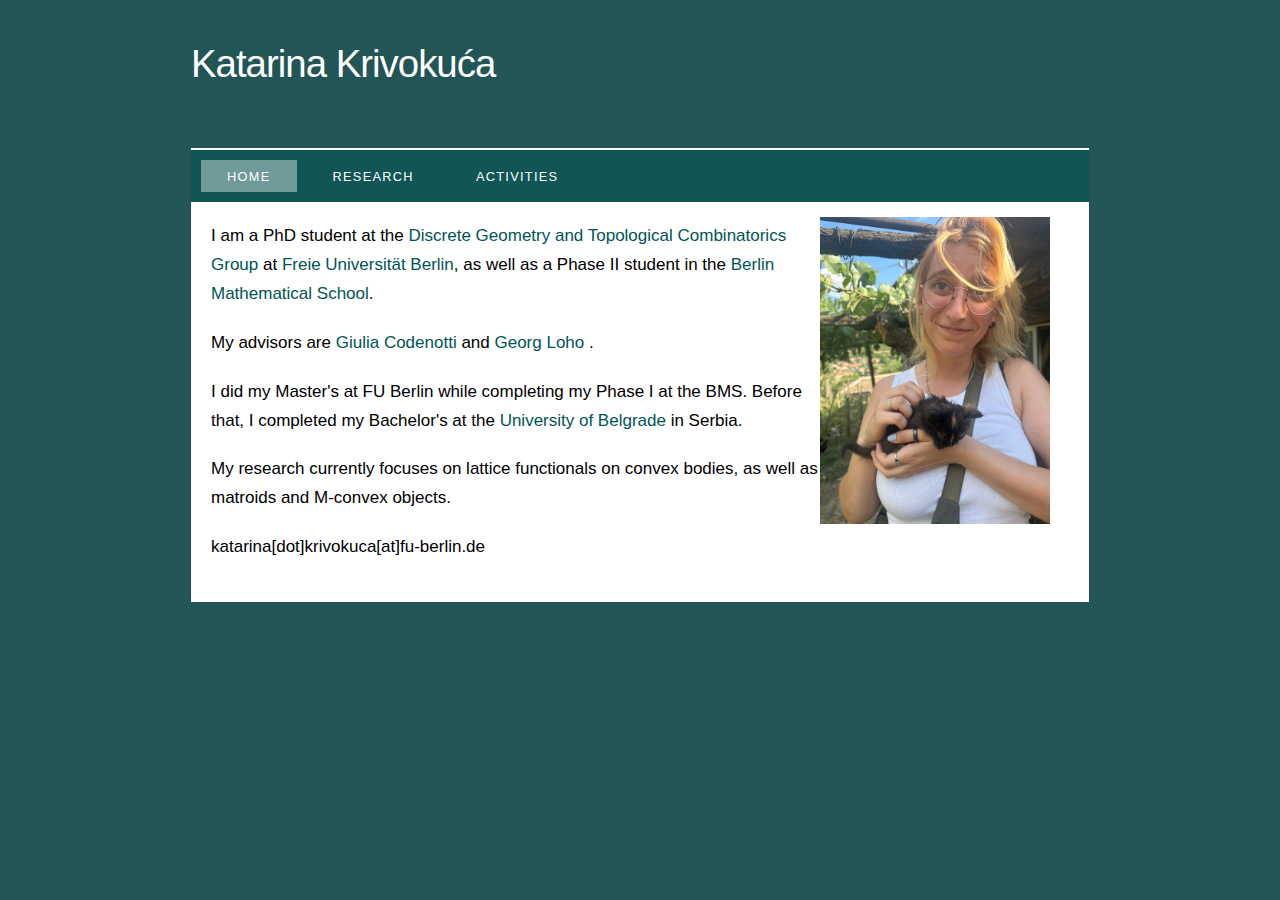
<file: index.html>
<!DOCTYPE HTML>
<html>

<head>
  <title>Katarina Krivokuća</title>
  <meta name="description" content="homepage of katarina krivokuca, homepage of katarina krivokuća" />
  <meta name="keywords" content="katarina, krivokuca, krivokuća, math, polytope, lattice point, discrete geometry" />
  <meta name="google-site-verification" content="jhYM6fFfX1GD5zdFSony_2SqZpipGWfkT_AMbq48kXY" />
  <meta http-equiv="content-type" content="text/html; charset=UTF-8" />
  <link rel="stylesheet" type="text/css" href="style/style.css" title="style" />
</head>

<body>
  <div id="main">
    <div id="header">
      <div id="logo">
        <div id="logo_text">
          <!-- class="logo_colour", allows you to change the colour of the text -->
          <h1><a href="index.html">Katarina <span class="logo_colour">Krivokuća</span></a></h1>
        </div>
      </div>
      <div id="menubar">
        <ul id="menu">
          <!-- put class="selected" in the li tag for the selected page - to highlight which page you're on -->
          <li class="selected"><a href="index.html">Home</a></li>
          <li><a href="research.html">Research</a></li>
		  <li><a href="activities.html">Activities</a></li>
      </div>
    </div>
    <div id="site_content">
      <div id="content">
	  <img src="cat photo.jpg" style="float:right; width:230px; margin-right:15px; margin-top:15px">
        <!-- insert the page content here -->
		<p></p>
		<p> I am a PhD student at the  <a href="https://www.mi.fu-berlin.de/math/groups/discgeom/index.html" 
      	target="_blank_">Discrete Geometry  and Topological Combinatorics Group</a>
     at <a href="https://www.fu-berlin.de/" target="_blank_">Freie Universität Berlin</a>, as well as a Phase II student in the <a href="https://www.math-berlin.de/" target="_blank_"> Berlin Mathematical School</a>. </p>
	 <p>My advisors are <a href="https://codenotti.github.io/" target="_blank_">Giulia Codenotti</a> and <a href="https://lohomath.github.io/" target="_blank_"> Georg Loho </a>.</p>
        
	<p>I did my Master's at FU Berlin while completing my Phase I at the BMS. Before that, I completed my Bachelor's at the <a href="https://www.matf.bg.ac.rs/eng/" target="_blank_"> University of Belgrade</a> in Serbia. </p>
	<p> My research currently focuses on lattice functionals on convex bodies, as well as matroids and M-convex objects. </p>	
	
	<p>katarina[dot]krivokuca[at]fu-berlin.de</p>
		

	
      </div>
    </div>
    <div id="footer">
      Copyright &copy; black_white | <a href="http://validator.w3.org/check?uri=referer">HTML5</a> | <a href="http://jigsaw.w3.org/css-validator/check/referer">CSS</a> | <a href="http://www.html5webtemplates.co.uk">Free CSS Templates</a>
    </div>
  </div>
</body>
</html>
</file>
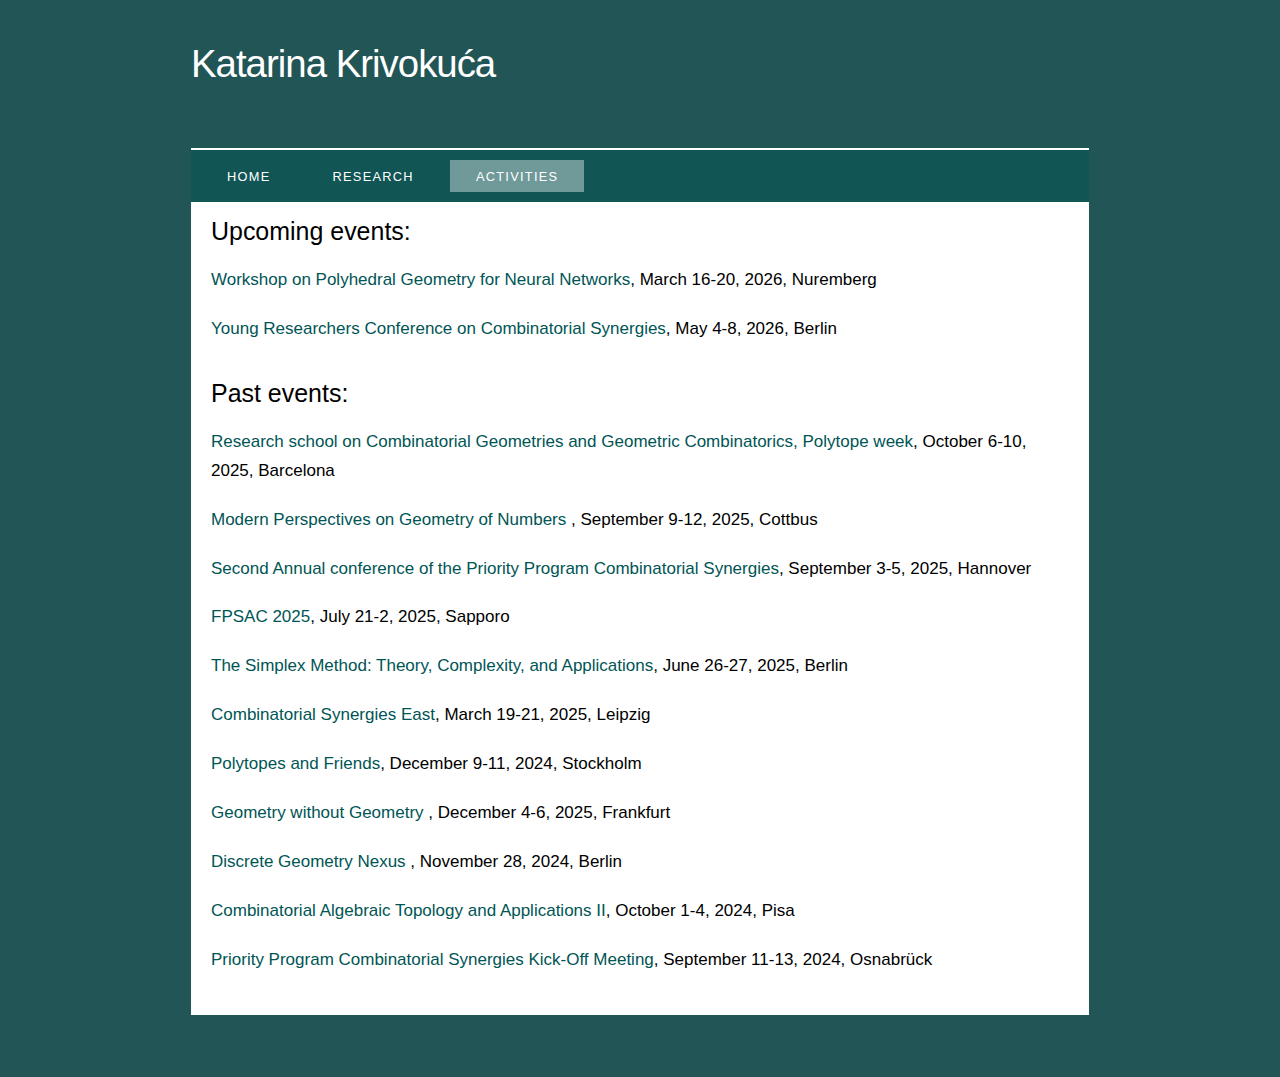
<file: activities.html>
<!DOCTYPE HTML>
<html>

<head>
  <title>Katarina Krivokuća</title>
  <meta name="description" content="website description" />
  <meta name="keywords" content="website keywords, website keywords" />
  <meta http-equiv="content-type" content="text/html; charset=UTF-8" />
  <link rel="stylesheet" type="text/css" href="style/style.css" title="style" />
</head>

<body>
  <div id="main">
    <div id="header">
      <div id="logo">
        <div id="logo_text">
          <!-- class="logo_colour", allows you to change the colour of the text -->
          <h1><a href="index.html">Katarina<span class="logo_colour"> Krivokuća</span></a></h1>
        </div>
      </div>
      <div id="menubar">
        <ul id="menu">
          <!-- put class="selected" in the li tag for the selected page - to highlight which page you're on -->
          <li><a href="index.html">Home</a></li>
		  <li><a href="research.html">Research</a></li>
          <li class="selected"><a href="activities.html">Activities</a></li>
        </ul>
      </div>
    </div>
    <div id="site_content">
      
      <div id="content">
        <!-- insert the page content here -->
       <h2> Upcoming events: </h2>
				<p><a href="https://neuralpolytopes.gitlab.io/workshop2026/" target="_blank_">Workshop on Polyhedral Geometry for Neural Networks</a>, March 16-20, 2026, Nuremberg</p>
<p><a href="https://mathconf.eu/yrccs-2026/" target="_blank_">Young Researchers Conference on Combinatorial Synergies</a>, May 4-8, 2026, Berlin</p>
<h2>Past events:</h2>
<p><a href="https://www.crm.cat/researchschoolirpmdm2025/" target="_blank_">Research school on
Combinatorial Geometries and
Geometric Combinatorics, Polytope week</a>, October 6-10, 2025, Barcelona</p>
       <p> <a href="https://ansgarfreyer.github.io/workshop/home.html" target="_blank_"> Modern Perspectives on Geometry of Numbers </a>, September 9-12, 2025, Cottbus</p>
		<p> <a href="https://www.combinatorial-synergies.de/activities/2025-09_AnnualConference/" target="_blank_">Second Annual conference of the Priority Program Combinatorial Synergies</a>, September 3-5, 2025, Hannover</p>
      
	  <p><a href="https://www.math.sci.hokudai.ac.jp/sympo/fpsac2025/" target="_blank_"> FPSAC 2025</a>, July 21-2, 2025, Sapporo</p>
	  <p> <a  href="https://lohomath.github.io/simplex-2025.html" target="_blank_">  The Simplex Method: Theory, Complexity, and Applications</a>, June 26-27, 2025, Berlin</p>
	  <p><a href="https://www.mis.mpg.de/events/series/combinatorial-synergies-east" target="_blank_">Combinatorial Synergies East</a>, March 19-21, 2025, Leipzig</p>
	  <p><a href="https://www.kth.se/math/act/comb/polytopes-and-friends-1.1357143" target="_blank_"> Polytopes and Friends</a>, December 9-11, 2024, Stockholm</p>
		<p><a href="https://sites.google.com/view/geometry-without-geometry/home" target="_blank_"> Geometry without Geometry </a>, December 4-6, 2025, Frankfurt</p>
	  <p> <a href="https://lohomath.github.io/dg-nexus.html" target="_blank_"> Discrete Geometry Nexus</a> , November 28, 2024, Berlin</p>
	  <p><a href="http://www.crm.sns.it/event/532/" target="_blank_">Combinatorial Algebraic Topology and Applications II</a>, October 1-4, 2024, Pisa</p>
	  <p> <a href="https://www.combinatorial-synergies.de/activities/2024_09_KickOff/" target="_blank_"> Priority Program Combinatorial Synergies Kick-Off Meeting</a>, September 11-13, 2024, Osnabrück</p>
	  
	  </div>
    </div>
    <div id="footer">
      Copyright &copy; black_white | <a href="http://validator.w3.org/check?uri=referer">HTML5</a> | <a href="http://jigsaw.w3.org/css-validator/check/referer">CSS</a> | <a href="http://www.html5webtemplates.co.uk">Free CSS Templates</a>
    </div>
  </div>
</body>
</html>
</file>
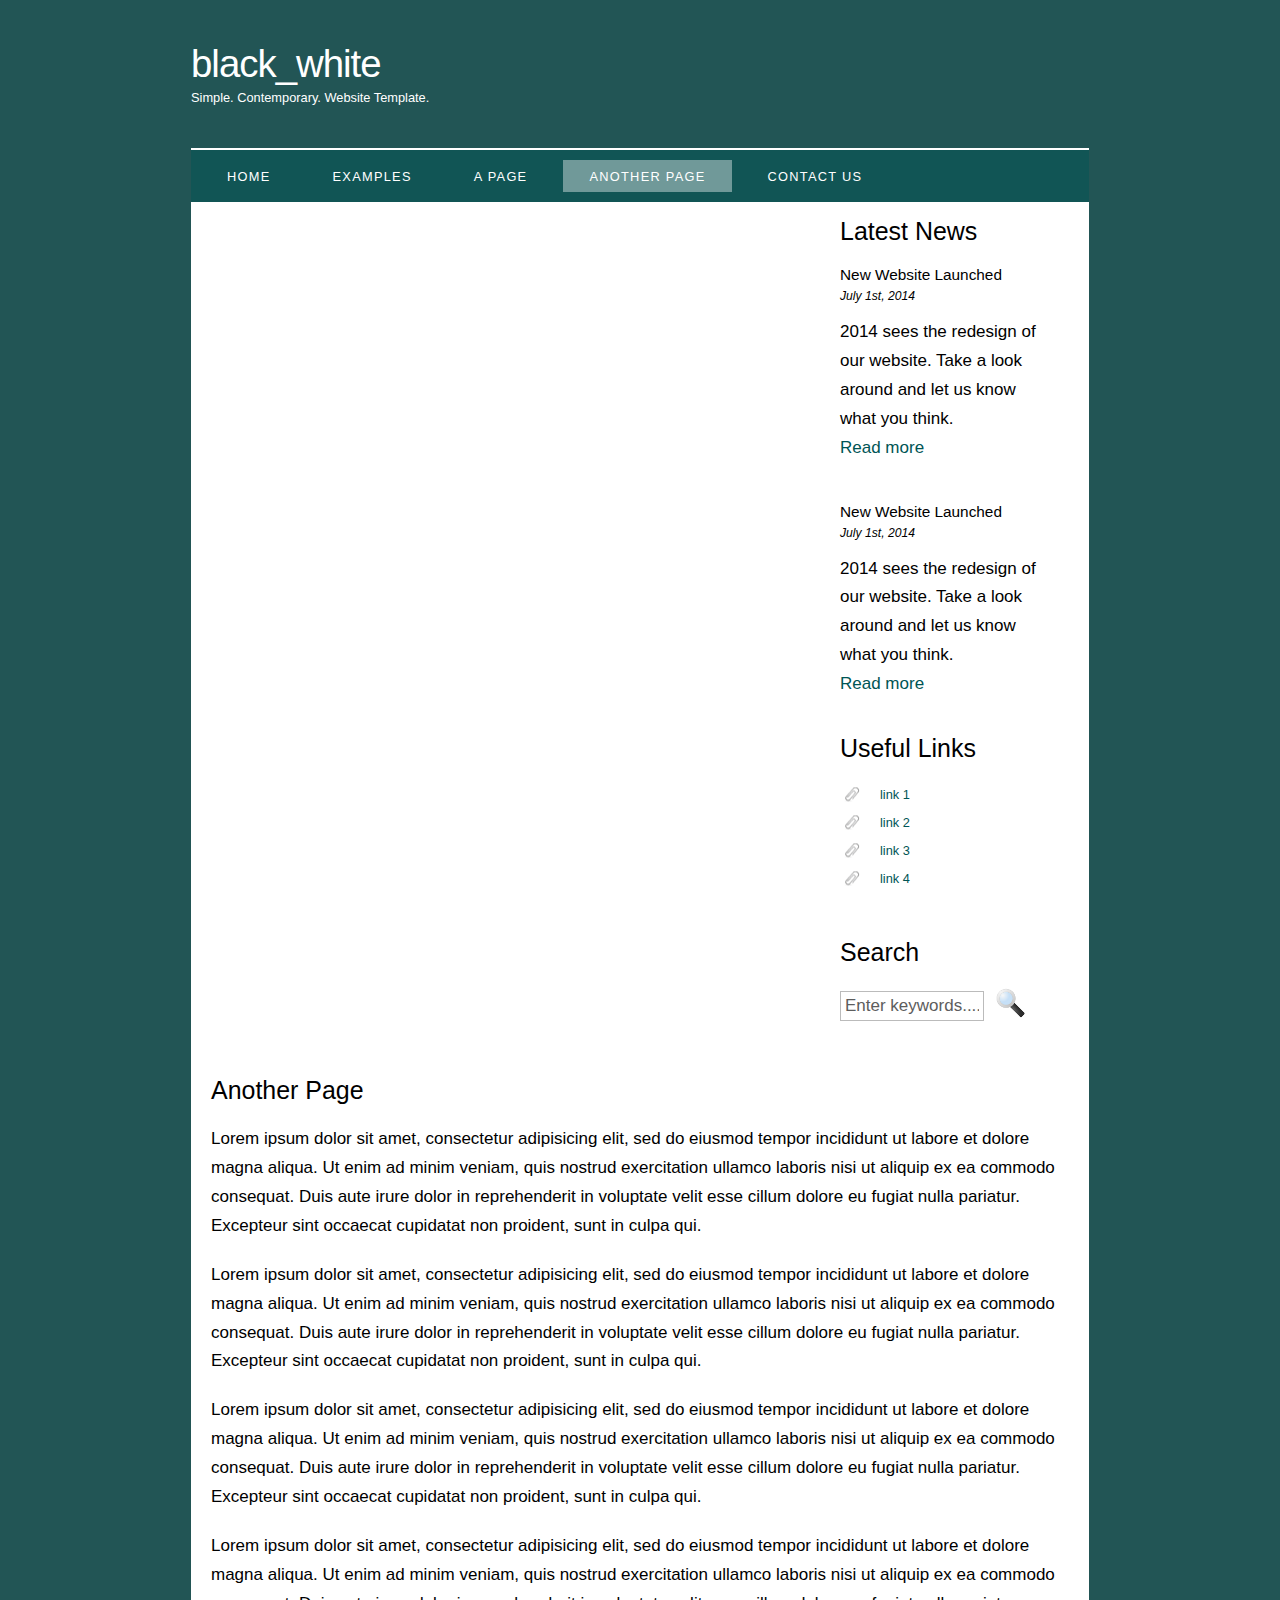
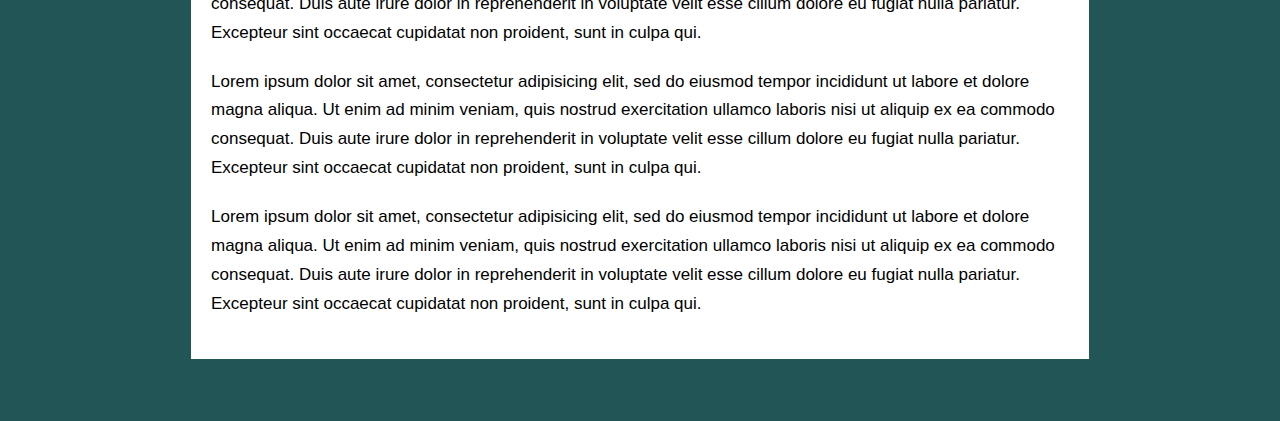
<file: another_page.html>
<!DOCTYPE HTML>
<html>

<head>
  <title>black_white - another page</title>
  <meta name="description" content="website description" />
  <meta name="keywords" content="website keywords, website keywords" />
  <meta http-equiv="content-type" content="text/html; charset=UTF-8" />
  <link rel="stylesheet" type="text/css" href="style/style.css" title="style" />
</head>

<body>
  <div id="main">
    <div id="header">
      <div id="logo">
        <div id="logo_text">
          <!-- class="logo_colour", allows you to change the colour of the text -->
          <h1><a href="index.html">black<span class="logo_colour">_white</span></a></h1>
          <h2>Simple. Contemporary. Website Template.</h2>
        </div>
      </div>
      <div id="menubar">
        <ul id="menu">
          <!-- put class="selected" in the li tag for the selected page - to highlight which page you're on -->
          <li><a href="index.html">Home</a></li>
          <li><a href="examples.html">Examples</a></li>
          <li><a href="page.html">A Page</a></li>
          <li class="selected"><a href="another_page.html">Another Page</a></li>
          <li><a href="contact.html">Contact Us</a></li>
        </ul>
      </div>
    </div>
    <div id="site_content">
      <div class="sidebar">
        <!-- insert your sidebar items here -->
        <h3>Latest News</h3>
        <h4>New Website Launched</h4>
        <h5>July 1st, 2014</h5>
        <p>2014 sees the redesign of our website. Take a look around and let us know what you think.<br /><a href="#">Read more</a></p>
        <p></p>
        <h4>New Website Launched</h4>
        <h5>July 1st, 2014</h5>
        <p>2014 sees the redesign of our website. Take a look around and let us know what you think.<br /><a href="#">Read more</a></p>
        <h3>Useful Links</h3>
        <ul>
          <li><a href="#">link 1</a></li>
          <li><a href="#">link 2</a></li>
          <li><a href="#">link 3</a></li>
          <li><a href="#">link 4</a></li>
        </ul>
        <h3>Search</h3>
        <form method="post" action="#" id="search_form">
          <p>
            <input class="search" type="text" name="search_field" value="Enter keywords....." />
            <input name="search" type="image" style="border: 0; margin: 0 0 -9px 5px;" src="style/search.png" alt="Search" title="Search" />
          </p>
        </form>
      </div>
      <div id="content">
        <!-- insert the page content here -->
        <h1>Another Page</h1>
        <p>Lorem ipsum dolor sit amet, consectetur adipisicing elit, sed do eiusmod tempor incididunt ut labore et dolore magna aliqua. Ut enim ad minim veniam, quis nostrud exercitation ullamco laboris nisi ut aliquip ex ea commodo consequat. Duis aute irure dolor in reprehenderit in voluptate velit esse cillum dolore eu fugiat nulla pariatur. Excepteur sint occaecat cupidatat non proident, sunt in culpa qui.</p>
        <p>Lorem ipsum dolor sit amet, consectetur adipisicing elit, sed do eiusmod tempor incididunt ut labore et dolore magna aliqua. Ut enim ad minim veniam, quis nostrud exercitation ullamco laboris nisi ut aliquip ex ea commodo consequat. Duis aute irure dolor in reprehenderit in voluptate velit esse cillum dolore eu fugiat nulla pariatur. Excepteur sint occaecat cupidatat non proident, sunt in culpa qui.</p>
        <p>Lorem ipsum dolor sit amet, consectetur adipisicing elit, sed do eiusmod tempor incididunt ut labore et dolore magna aliqua. Ut enim ad minim veniam, quis nostrud exercitation ullamco laboris nisi ut aliquip ex ea commodo consequat. Duis aute irure dolor in reprehenderit in voluptate velit esse cillum dolore eu fugiat nulla pariatur. Excepteur sint occaecat cupidatat non proident, sunt in culpa qui.</p>
        <p>Lorem ipsum dolor sit amet, consectetur adipisicing elit, sed do eiusmod tempor incididunt ut labore et dolore magna aliqua. Ut enim ad minim veniam, quis nostrud exercitation ullamco laboris nisi ut aliquip ex ea commodo consequat. Duis aute irure dolor in reprehenderit in voluptate velit esse cillum dolore eu fugiat nulla pariatur. Excepteur sint occaecat cupidatat non proident, sunt in culpa qui.</p>
        <p>Lorem ipsum dolor sit amet, consectetur adipisicing elit, sed do eiusmod tempor incididunt ut labore et dolore magna aliqua. Ut enim ad minim veniam, quis nostrud exercitation ullamco laboris nisi ut aliquip ex ea commodo consequat. Duis aute irure dolor in reprehenderit in voluptate velit esse cillum dolore eu fugiat nulla pariatur. Excepteur sint occaecat cupidatat non proident, sunt in culpa qui.</p>
        <p>Lorem ipsum dolor sit amet, consectetur adipisicing elit, sed do eiusmod tempor incididunt ut labore et dolore magna aliqua. Ut enim ad minim veniam, quis nostrud exercitation ullamco laboris nisi ut aliquip ex ea commodo consequat. Duis aute irure dolor in reprehenderit in voluptate velit esse cillum dolore eu fugiat nulla pariatur. Excepteur sint occaecat cupidatat non proident, sunt in culpa qui.</p>
      </div>
    </div>
    <div id="footer">
      Copyright &copy; black_white | <a href="http://validator.w3.org/check?uri=referer">HTML5</a> | <a href="http://jigsaw.w3.org/css-validator/check/referer">CSS</a> | <a href="http://www.html5webtemplates.co.uk">Free CSS Templates</a>
    </div>
  </div>
</body>
</html>
</file>
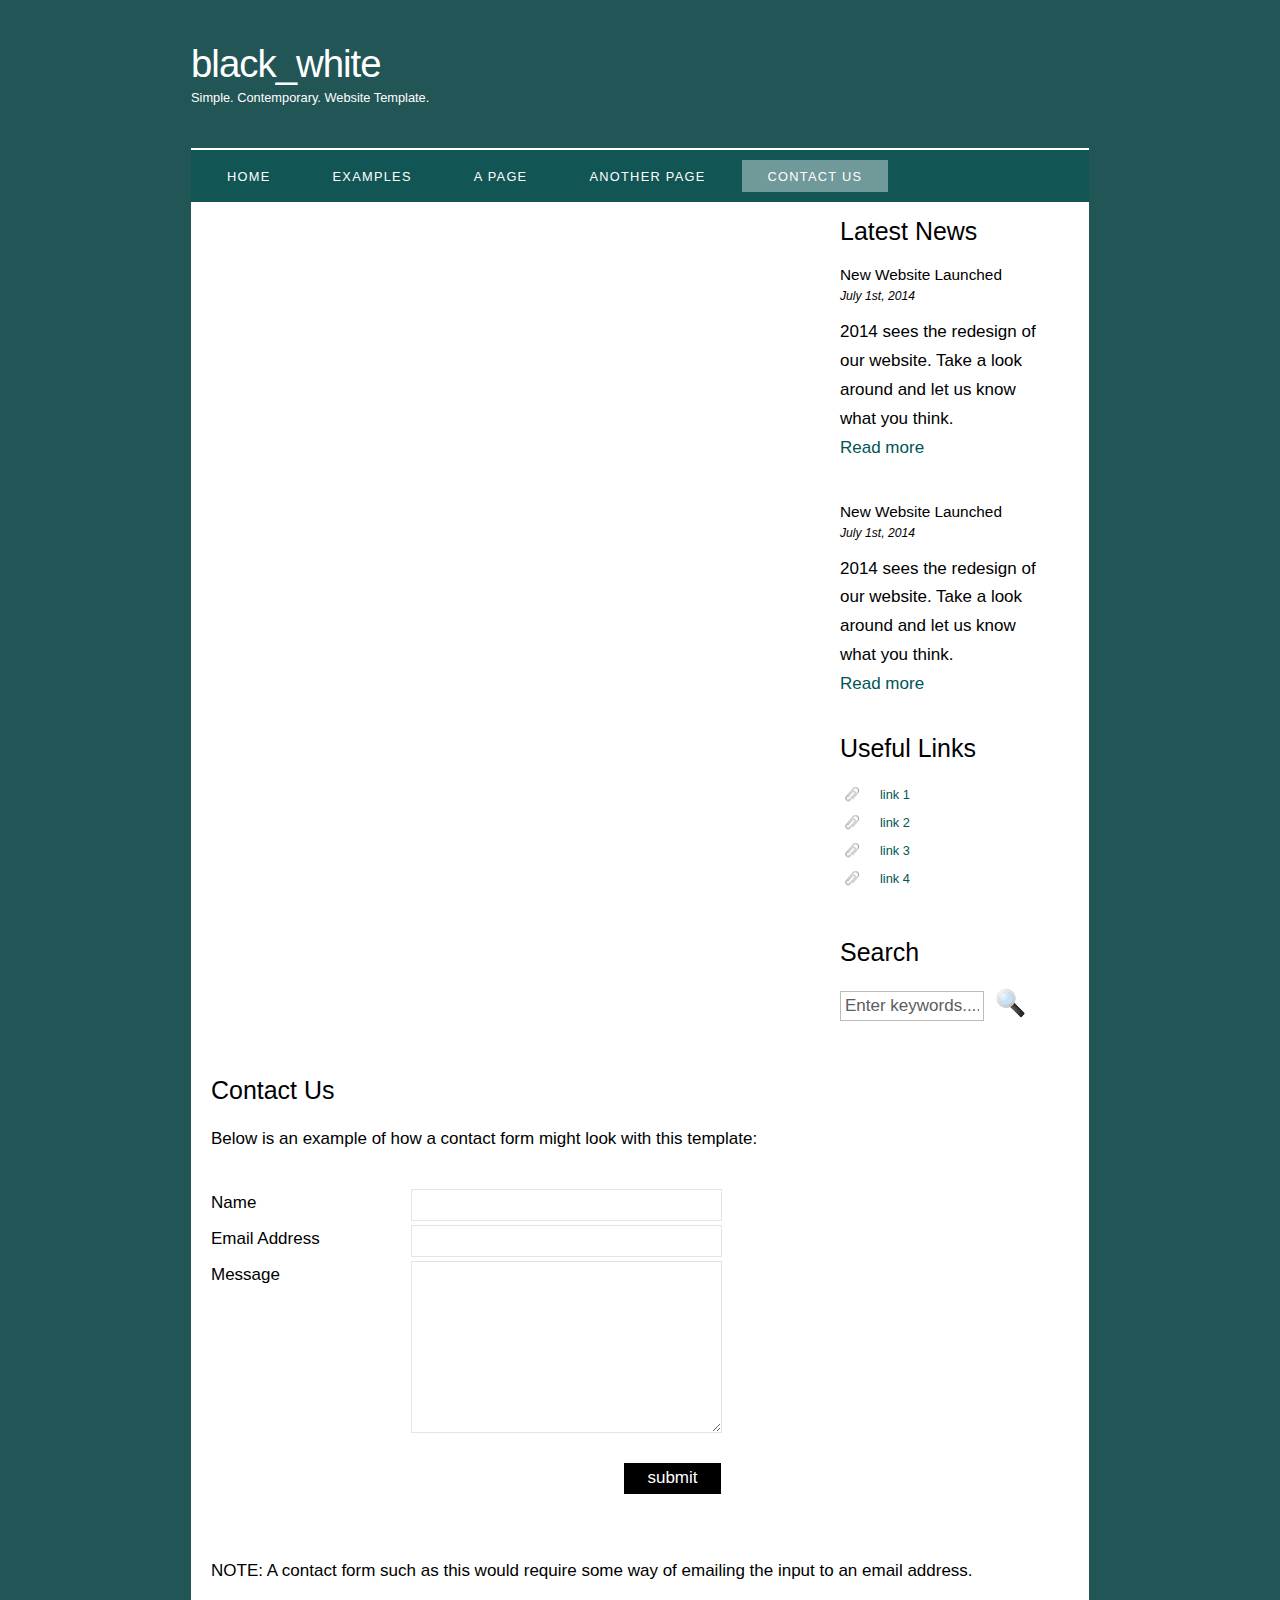
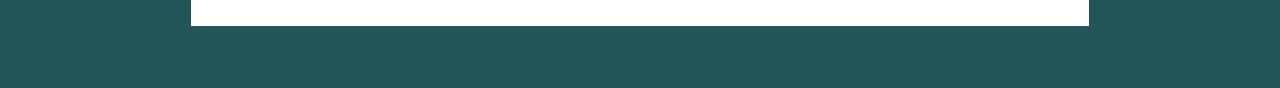
<file: contact.html>
<!DOCTYPE HTML>
<html>

<head>
  <title>black_white - contact us</title>
  <meta name="description" content="website description" />
  <meta name="keywords" content="website keywords, website keywords" />
  <meta http-equiv="content-type" content="text/html; charset=UTF-8" />
  <link rel="stylesheet" type="text/css" href="style/style.css" title="style" />
</head>

<body>
  <div id="main">
    <div id="header">
      <div id="logo">
        <div id="logo_text">
          <!-- class="logo_colour", allows you to change the colour of the text -->
          <h1><a href="index.html">black<span class="logo_colour">_white</span></a></h1>
          <h2>Simple. Contemporary. Website Template.</h2>
        </div>
      </div>
      <div id="menubar">
        <ul id="menu">
          <!-- put class="selected" in the li tag for the selected page - to highlight which page you're on -->
          <li><a href="index.html">Home</a></li>
          <li><a href="examples.html">Examples</a></li>
          <li><a href="page.html">A Page</a></li>
          <li><a href="another_page.html">Another Page</a></li>
          <li class="selected"><a href="contact.html">Contact Us</a></li>
        </ul>
      </div>
    </div>
    <div id="site_content">
      <div class="sidebar">
        <!-- insert your sidebar items here -->
        <h3>Latest News</h3>
        <h4>New Website Launched</h4>
        <h5>July 1st, 2014</h5>
        <p>2014 sees the redesign of our website. Take a look around and let us know what you think.<br /><a href="#">Read more</a></p>
        <p></p>
        <h4>New Website Launched</h4>
        <h5>July 1st, 2014</h5>
        <p>2014 sees the redesign of our website. Take a look around and let us know what you think.<br /><a href="#">Read more</a></p>
        <h3>Useful Links</h3>
        <ul>
          <li><a href="#">link 1</a></li>
          <li><a href="#">link 2</a></li>
          <li><a href="#">link 3</a></li>
          <li><a href="#">link 4</a></li>
        </ul>
        <h3>Search</h3>
        <form method="post" action="#" id="search_form">
          <p>
            <input class="search" type="text" name="search_field" value="Enter keywords....." />
            <input name="search" type="image" style="border: 0; margin: 0 0 -9px 5px;" src="style/search.png" alt="Search" title="Search" />
          </p>
        </form>
      </div>
      <div id="content">
        <!-- insert the page content here -->
        <h1>Contact Us</h1>
        <p>Below is an example of how a contact form might look with this template:</p>
        <form action="#" method="post">
          <div class="form_settings">
            <p><span>Name</span><input class="contact" type="text" name="your_name" value="" /></p>
            <p><span>Email Address</span><input class="contact" type="text" name="your_email" value="" /></p>
            <p><span>Message</span><textarea class="contact textarea" rows="8" cols="50" name="your_enquiry"></textarea></p>
            <p style="padding-top: 15px"><span>&nbsp;</span><input class="submit" type="submit" name="contact_submitted" value="submit" /></p>
          </div>
        </form>
        <p><br /><br />NOTE: A contact form such as this would require some way of emailing the input to an email address.</p>
      </div>
    </div>
    <div id="footer">
      Copyright &copy; black_white | <a href="http://validator.w3.org/check?uri=referer">HTML5</a> | <a href="http://jigsaw.w3.org/css-validator/check/referer">CSS</a> | <a href="http://www.html5webtemplates.co.uk">Free CSS Templates</a>
    </div>
  </div>
</body>
</html>
</file>
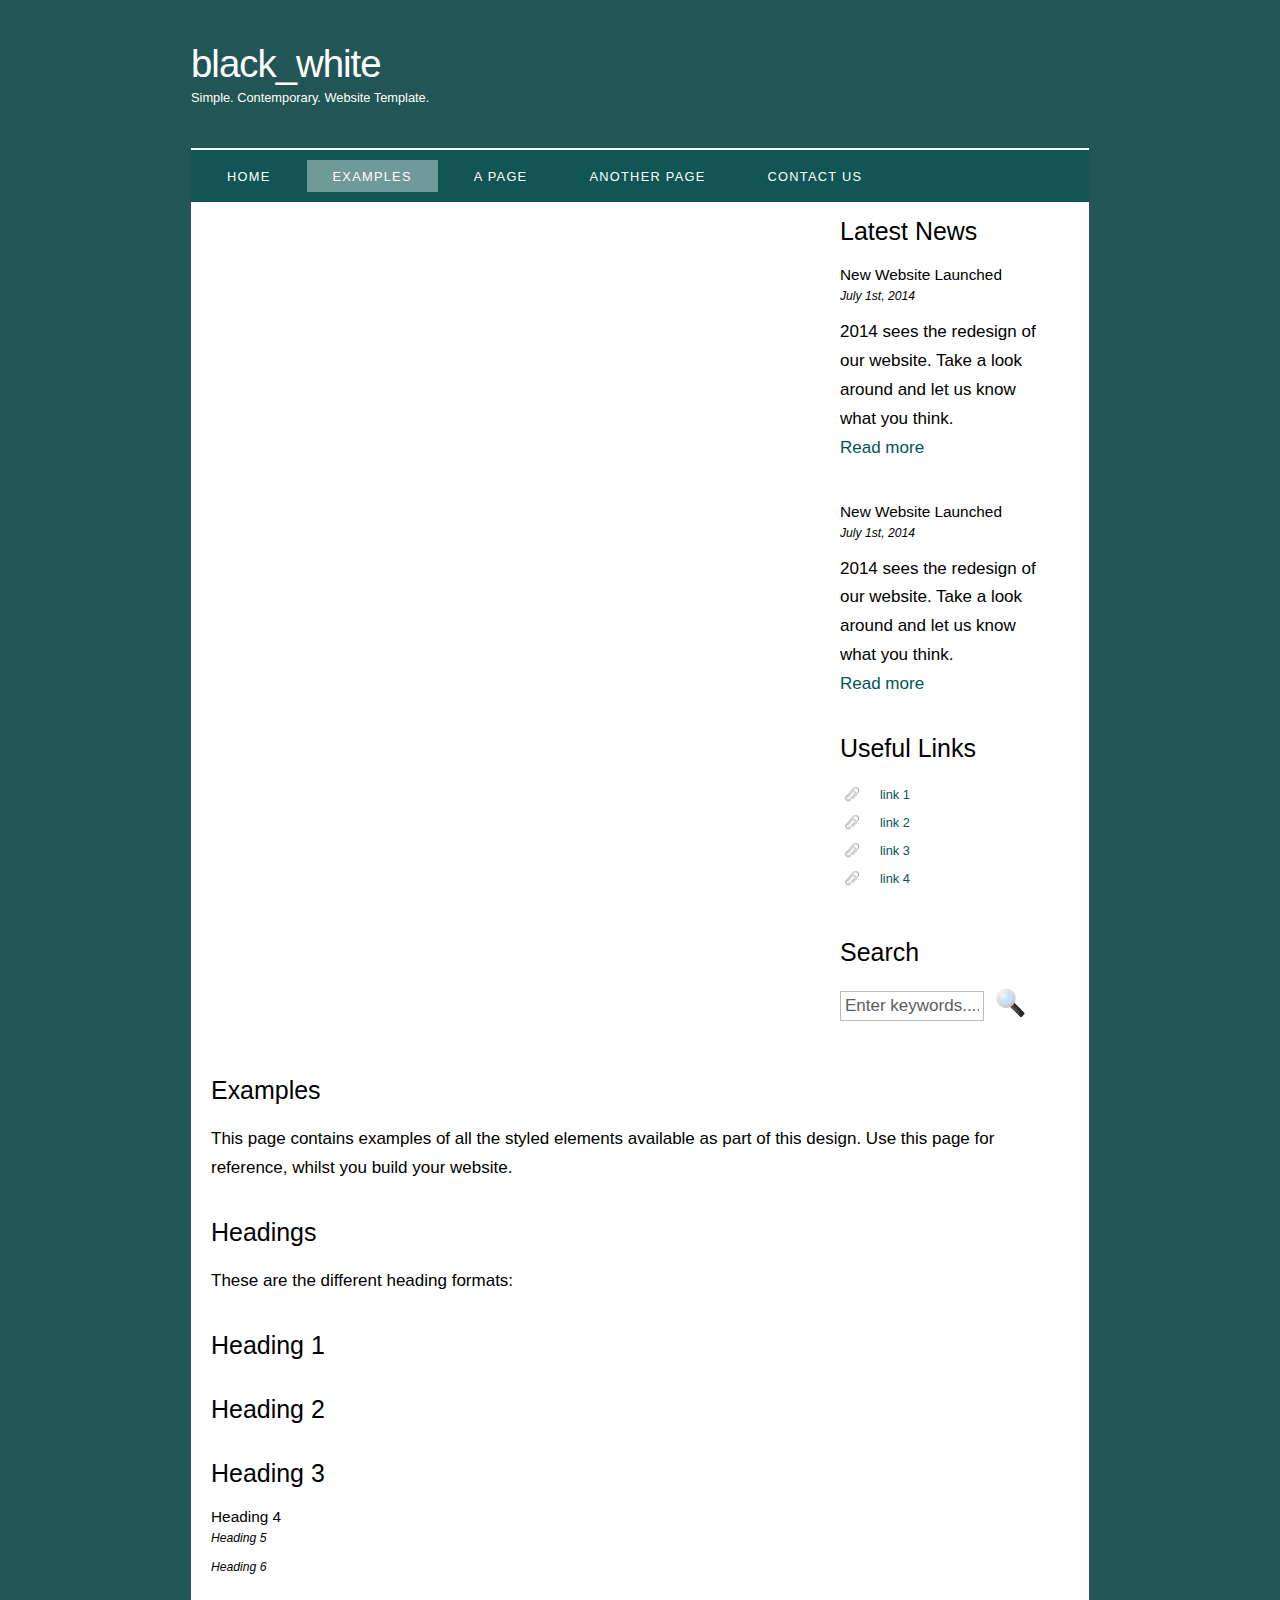
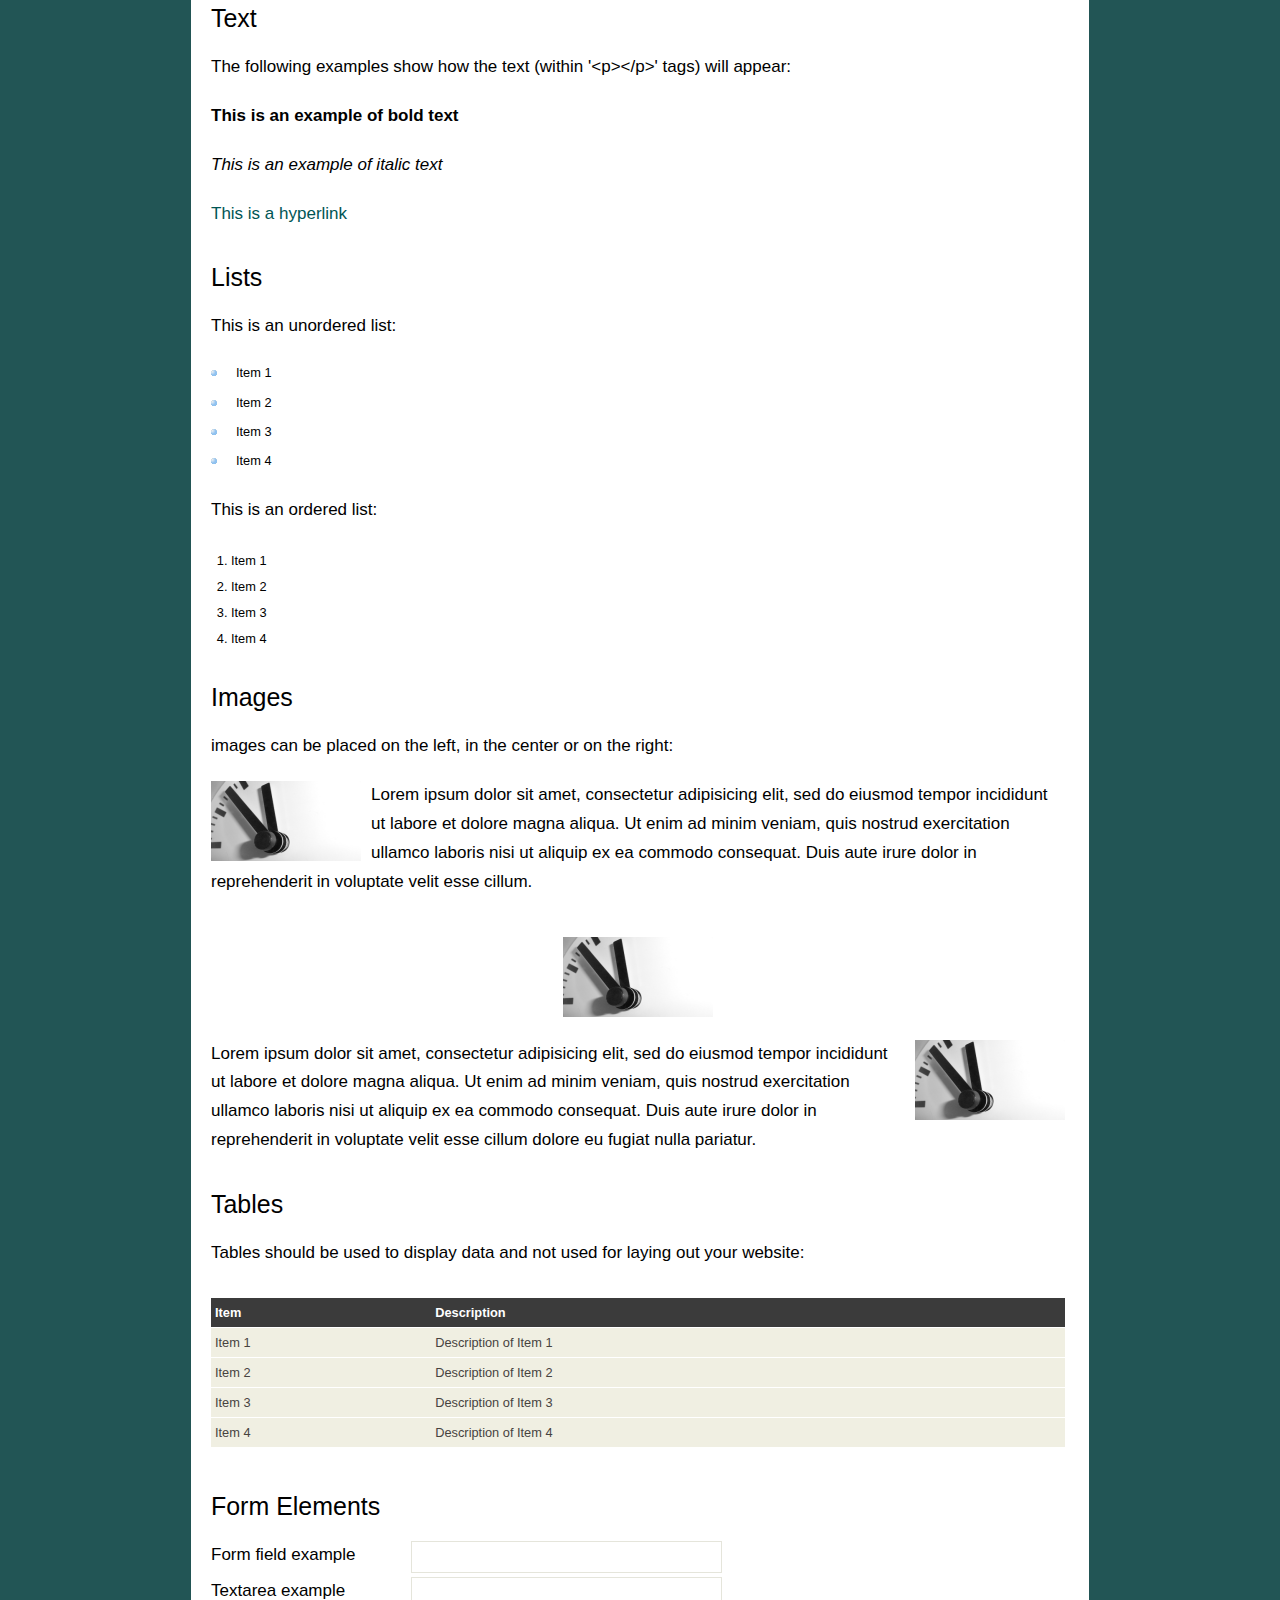
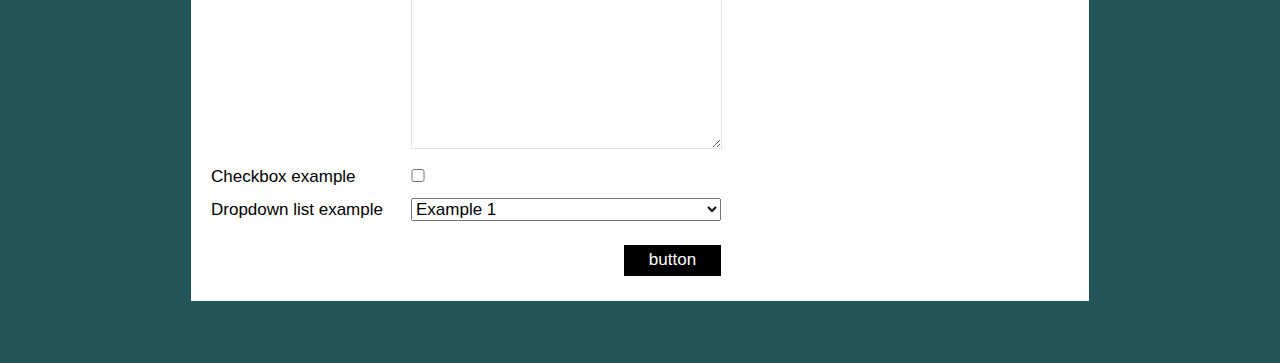
<file: examples.html>
<!DOCTYPE HTML>
<html>

<head>
  <title>black_white - examples</title>
  <meta name="description" content="website description" />
  <meta name="keywords" content="website keywords, website keywords" />
  <meta http-equiv="content-type" content="text/html; charset=UTF-8" />
  <link rel="stylesheet" type="text/css" href="style/style.css" title="style" />
</head>

<body>
  <div id="main">
    <div id="header">
      <div id="logo">
        <div id="logo_text">
          <!-- class="logo_colour", allows you to change the colour of the text -->
          <h1><a href="index.html">black<span class="logo_colour">_white</span></a></h1>
          <h2>Simple. Contemporary. Website Template.</h2>
        </div>
      </div>
      <div id="menubar">
        <ul id="menu">
          <!-- put class="selected" in the li tag for the selected page - to highlight which page you're on -->
          <li><a href="index.html">Home</a></li>
          <li class="selected"><a href="examples.html">Examples</a></li>
          <li><a href="page.html">A Page</a></li>
          <li><a href="another_page.html">Another Page</a></li>
          <li><a href="contact.html">Contact Us</a></li>
        </ul>
      </div>
    </div>
    <div id="site_content">
      <div class="sidebar">
        <!-- insert your sidebar items here -->
        <h3>Latest News</h3>
        <h4>New Website Launched</h4>
        <h5>July 1st, 2014</h5>
        <p>2014 sees the redesign of our website. Take a look around and let us know what you think.<br /><a href="#">Read more</a></p>
        <p></p>
        <h4>New Website Launched</h4>
        <h5>July 1st, 2014</h5>
        <p>2014 sees the redesign of our website. Take a look around and let us know what you think.<br /><a href="#">Read more</a></p>
        <h3>Useful Links</h3>
        <ul>
          <li><a href="#">link 1</a></li>
          <li><a href="#">link 2</a></li>
          <li><a href="#">link 3</a></li>
          <li><a href="#">link 4</a></li>
        </ul>
        <h3>Search</h3>
        <form method="post" action="#" id="search_form">
          <p>
            <input class="search" type="text" name="search_field" value="Enter keywords....." />
            <input name="search" type="image" style="border: 0; margin: 0 0 -9px 5px;" src="style/search.png" alt="Search" title="Search" />
          </p>
        </form>
      </div>
      <div id="content">
        <!-- insert the page content here -->
        <h1>Examples</h1>
        <p>This page contains examples of all the styled elements available as part of this design. Use this page for reference, whilst you build your website.</p>
        <h2>Headings</h2>
        <p>These are the different heading formats:</p>
        <h1>Heading 1</h1>
        <h2>Heading 2</h2>
        <h3>Heading 3</h3>
        <h4>Heading 4</h4>
        <h5>Heading 5</h5>
        <h6>Heading 6</h6>
        <h2>Text</h2>
        <p>The following examples show how the text (within '&lt;p&gt;&lt;/p&gt;' tags) will appear:</p>
        <p><strong>This is an example of bold text</strong></p>
        <p><i>This is an example of italic text</i></p>
        <p><a href="#">This is a hyperlink</a></p>
        <h2>Lists</h2>
        <p>This is an unordered list:</p>
        <ul>
          <li>Item 1</li>
          <li>Item 2</li>
          <li>Item 3</li>
          <li>Item 4</li>
        </ul>
        <p>This is an ordered list:</p>
        <ol>
          <li>Item 1</li>
          <li>Item 2</li>
          <li>Item 3</li>
          <li>Item 4</li>
        </ol>
        <h2>Images</h2>
        <p>images can be placed on the left, in the center or on the right:</p>
        <span class="left"><img src="style/graphic.png" alt="example graphic" /></span>
        <p>
          Lorem ipsum dolor sit amet, consectetur adipisicing elit, sed do eiusmod tempor
          incididunt ut labore et dolore magna aliqua. Ut enim ad minim veniam, quis nostrud
          exercitation ullamco laboris nisi ut aliquip ex ea commodo consequat. Duis aute
          irure dolor in reprehenderit in voluptate velit esse cillum.
        </p>
        <span class="center"><img src="style/graphic.png" alt="example graphic" /></span>
        <span class="right"><img src="style/graphic.png" alt="example graphic" /></span>
        <p>
          Lorem ipsum dolor sit amet, consectetur adipisicing elit, sed do eiusmod tempor
          incididunt ut labore et dolore magna aliqua. Ut enim ad minim veniam, quis nostrud
          exercitation ullamco laboris nisi ut aliquip ex ea commodo consequat. Duis aute
          irure dolor in reprehenderit in voluptate velit esse cillum dolore eu fugiat nulla
          pariatur.
        </p>
        <h2>Tables</h2>
        <p>Tables should be used to display data and not used for laying out your website:</p>
        <table style="width:100%; border-spacing:0;">
          <tr><th>Item</th><th>Description</th></tr>
          <tr><td>Item 1</td><td>Description of Item 1</td></tr>
          <tr><td>Item 2</td><td>Description of Item 2</td></tr>
          <tr><td>Item 3</td><td>Description of Item 3</td></tr>
          <tr><td>Item 4</td><td>Description of Item 4</td></tr>
        </table>
        <h2>Form Elements</h2>
        <form action="#" method="post">
          <div class="form_settings">
            <p><span>Form field example</span><input type="text" name="name" value="" /></p>
            <p><span>Textarea example</span><textarea rows="8" cols="50" name="name"></textarea></p>
            <p><span>Checkbox example</span><input class="checkbox" type="checkbox" name="name" value="" /></p>
            <p><span>Dropdown list example</span><select id="id" name="name"><option value="1">Example 1</option><option value="2">Example 2</option></select></p>
            <p style="padding-top: 15px"><span>&nbsp;</span><input class="submit" type="submit" name="name" value="button" /></p>
          </div>
        </form>
      </div>
    </div>
    <div id="footer">
      Copyright &copy; black_white | <a href="http://validator.w3.org/check?uri=referer">HTML5</a> | <a href="http://jigsaw.w3.org/css-validator/check/referer">CSS</a> | <a href="http://www.html5webtemplates.co.uk">Free CSS Templates</a>
    </div>
  </div>
</body>
</html>
</file>
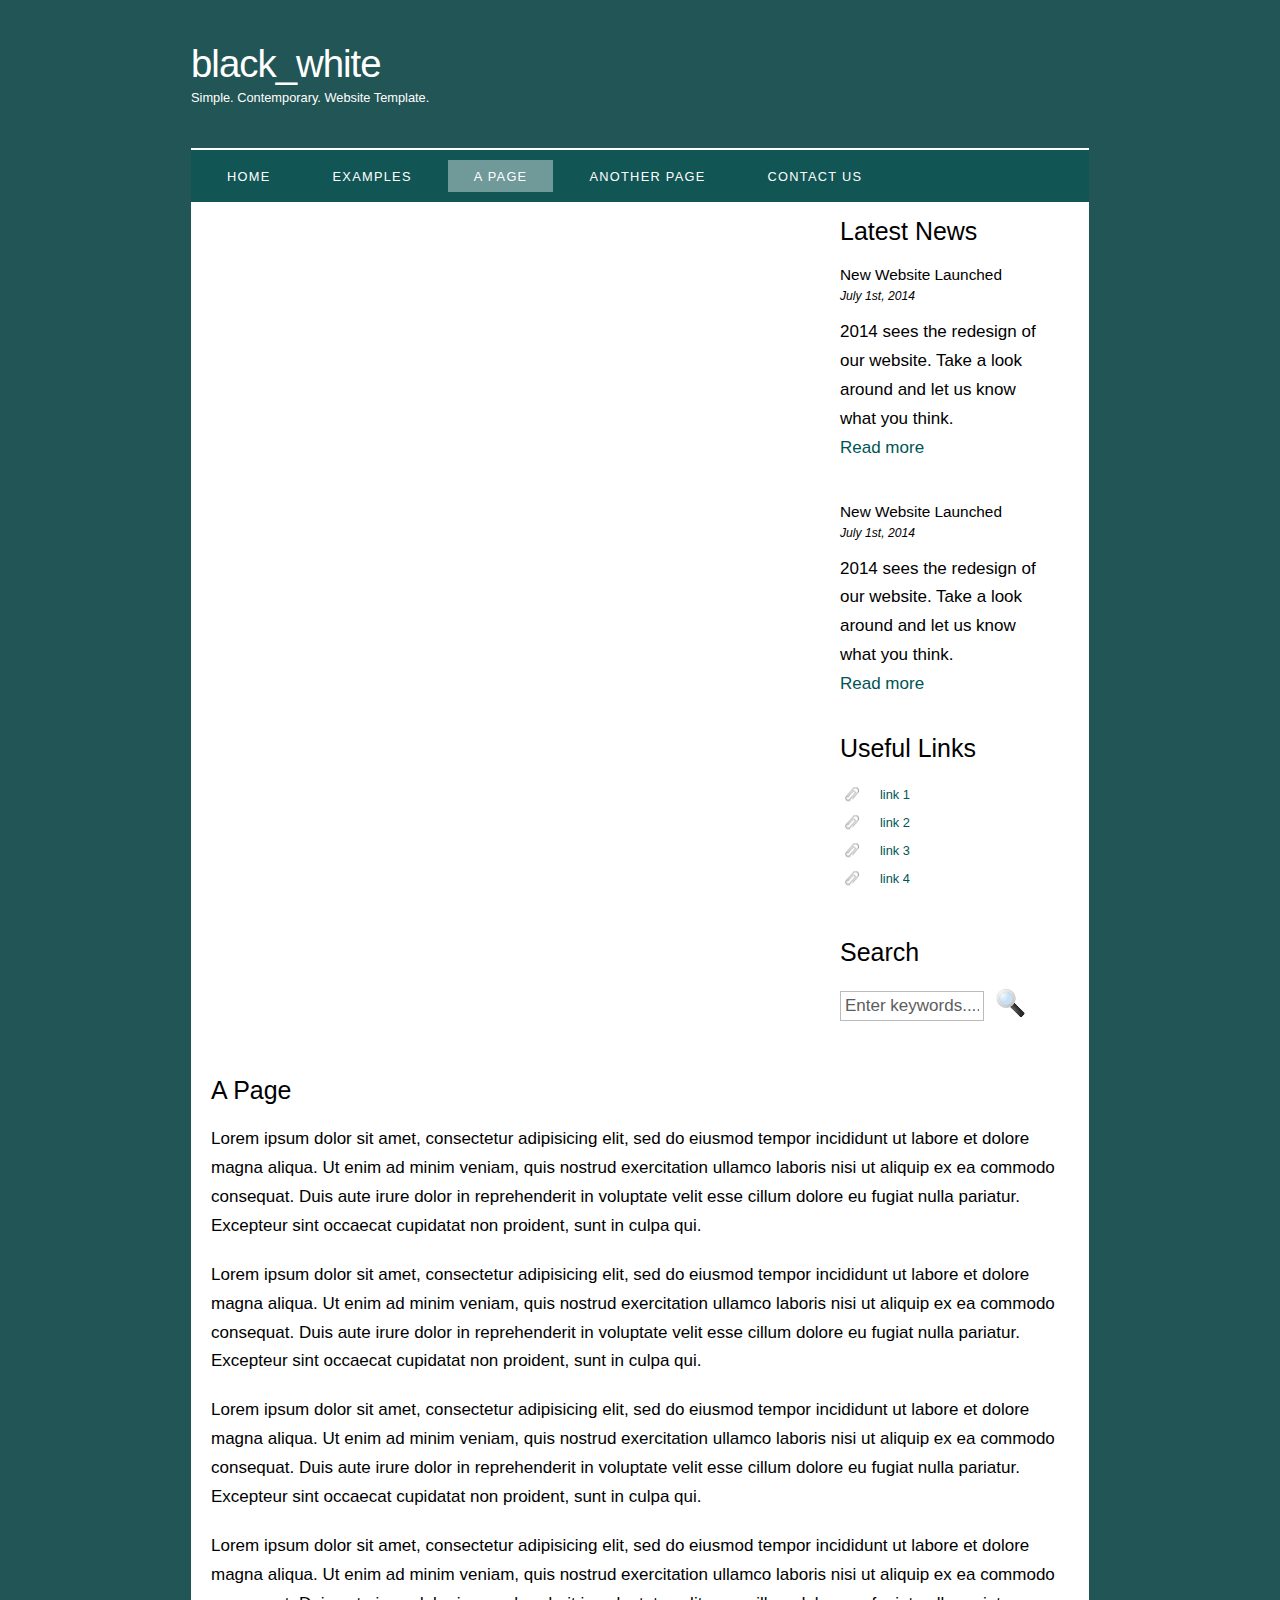
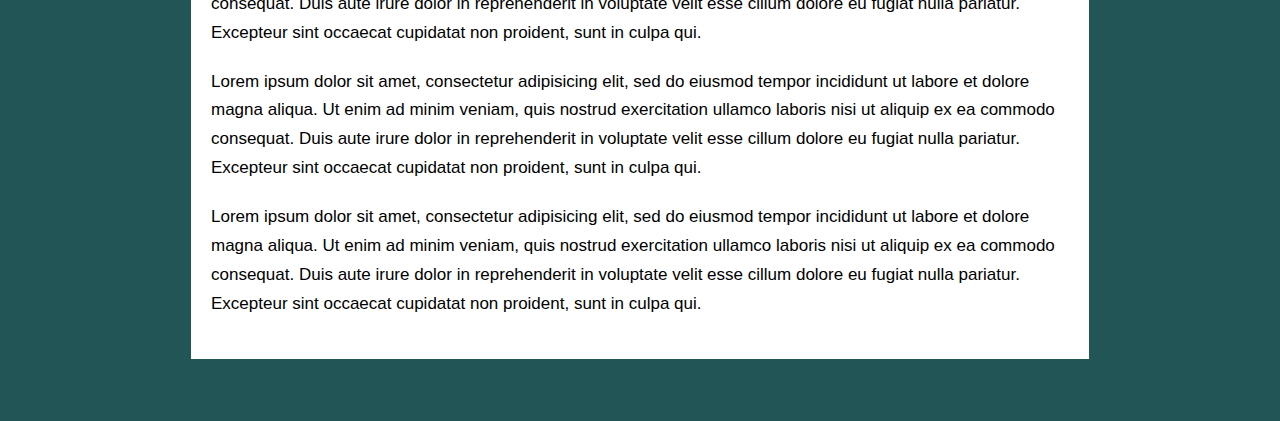
<file: page.html>
<!DOCTYPE HTML>
<html>

<head>
  <title>black_white - a page</title>
  <meta name="description" content="website description" />
  <meta name="keywords" content="website keywords, website keywords" />
  <meta http-equiv="content-type" content="text/html; charset=UTF-8" />
  <link rel="stylesheet" type="text/css" href="style/style.css" title="style" />
</head>

<body>
  <div id="main">
    <div id="header">
      <div id="logo">
        <div id="logo_text">
          <!-- class="logo_colour", allows you to change the colour of the text -->
          <h1><a href="index.html">black<span class="logo_colour">_white</span></a></h1>
          <h2>Simple. Contemporary. Website Template.</h2>
        </div>
      </div>
      <div id="menubar">
        <ul id="menu">
          <!-- put class="selected" in the li tag for the selected page - to highlight which page you're on -->
          <li><a href="index.html">Home</a></li>
          <li><a href="examples.html">Examples</a></li>
          <li class="selected"><a href="page.html">A Page</a></li>
          <li><a href="another_page.html">Another Page</a></li>
          <li><a href="contact.html">Contact Us</a></li>
        </ul>
      </div>
    </div>
    <div id="site_content">
      <div class="sidebar">
        <!-- insert your sidebar items here -->
        <h3>Latest News</h3>
        <h4>New Website Launched</h4>
        <h5>July 1st, 2014</h5>
        <p>2014 sees the redesign of our website. Take a look around and let us know what you think.<br /><a href="#">Read more</a></p>
        <p></p>
        <h4>New Website Launched</h4>
        <h5>July 1st, 2014</h5>
        <p>2014 sees the redesign of our website. Take a look around and let us know what you think.<br /><a href="#">Read more</a></p>
        <h3>Useful Links</h3>
        <ul>
          <li><a href="#">link 1</a></li>
          <li><a href="#">link 2</a></li>
          <li><a href="#">link 3</a></li>
          <li><a href="#">link 4</a></li>
        </ul>
        <h3>Search</h3>
        <form method="post" action="#" id="search_form">
          <p>
            <input class="search" type="text" name="search_field" value="Enter keywords....." />
            <input name="search" type="image" style="border: 0; margin: 0 0 -9px 5px;" src="style/search.png" alt="Search" title="Search" />
          </p>
        </form>
      </div>
      <div id="content">
        <!-- insert the page content here -->
        <h1>A Page</h1>
        <p>Lorem ipsum dolor sit amet, consectetur adipisicing elit, sed do eiusmod tempor incididunt ut labore et dolore magna aliqua. Ut enim ad minim veniam, quis nostrud exercitation ullamco laboris nisi ut aliquip ex ea commodo consequat. Duis aute irure dolor in reprehenderit in voluptate velit esse cillum dolore eu fugiat nulla pariatur. Excepteur sint occaecat cupidatat non proident, sunt in culpa qui.</p>
        <p>Lorem ipsum dolor sit amet, consectetur adipisicing elit, sed do eiusmod tempor incididunt ut labore et dolore magna aliqua. Ut enim ad minim veniam, quis nostrud exercitation ullamco laboris nisi ut aliquip ex ea commodo consequat. Duis aute irure dolor in reprehenderit in voluptate velit esse cillum dolore eu fugiat nulla pariatur. Excepteur sint occaecat cupidatat non proident, sunt in culpa qui.</p>
        <p>Lorem ipsum dolor sit amet, consectetur adipisicing elit, sed do eiusmod tempor incididunt ut labore et dolore magna aliqua. Ut enim ad minim veniam, quis nostrud exercitation ullamco laboris nisi ut aliquip ex ea commodo consequat. Duis aute irure dolor in reprehenderit in voluptate velit esse cillum dolore eu fugiat nulla pariatur. Excepteur sint occaecat cupidatat non proident, sunt in culpa qui.</p>
        <p>Lorem ipsum dolor sit amet, consectetur adipisicing elit, sed do eiusmod tempor incididunt ut labore et dolore magna aliqua. Ut enim ad minim veniam, quis nostrud exercitation ullamco laboris nisi ut aliquip ex ea commodo consequat. Duis aute irure dolor in reprehenderit in voluptate velit esse cillum dolore eu fugiat nulla pariatur. Excepteur sint occaecat cupidatat non proident, sunt in culpa qui.</p>
        <p>Lorem ipsum dolor sit amet, consectetur adipisicing elit, sed do eiusmod tempor incididunt ut labore et dolore magna aliqua. Ut enim ad minim veniam, quis nostrud exercitation ullamco laboris nisi ut aliquip ex ea commodo consequat. Duis aute irure dolor in reprehenderit in voluptate velit esse cillum dolore eu fugiat nulla pariatur. Excepteur sint occaecat cupidatat non proident, sunt in culpa qui.</p>
        <p>Lorem ipsum dolor sit amet, consectetur adipisicing elit, sed do eiusmod tempor incididunt ut labore et dolore magna aliqua. Ut enim ad minim veniam, quis nostrud exercitation ullamco laboris nisi ut aliquip ex ea commodo consequat. Duis aute irure dolor in reprehenderit in voluptate velit esse cillum dolore eu fugiat nulla pariatur. Excepteur sint occaecat cupidatat non proident, sunt in culpa qui.</p>
      </div>
    </div>
    <div id="footer">
      Copyright &copy; black_white | <a href="http://validator.w3.org/check?uri=referer">HTML5</a> | <a href="http://jigsaw.w3.org/css-validator/check/referer">CSS</a> | <a href="http://www.html5webtemplates.co.uk">Free CSS Templates</a>
    </div>
  </div>
</body>
</html>
</file>
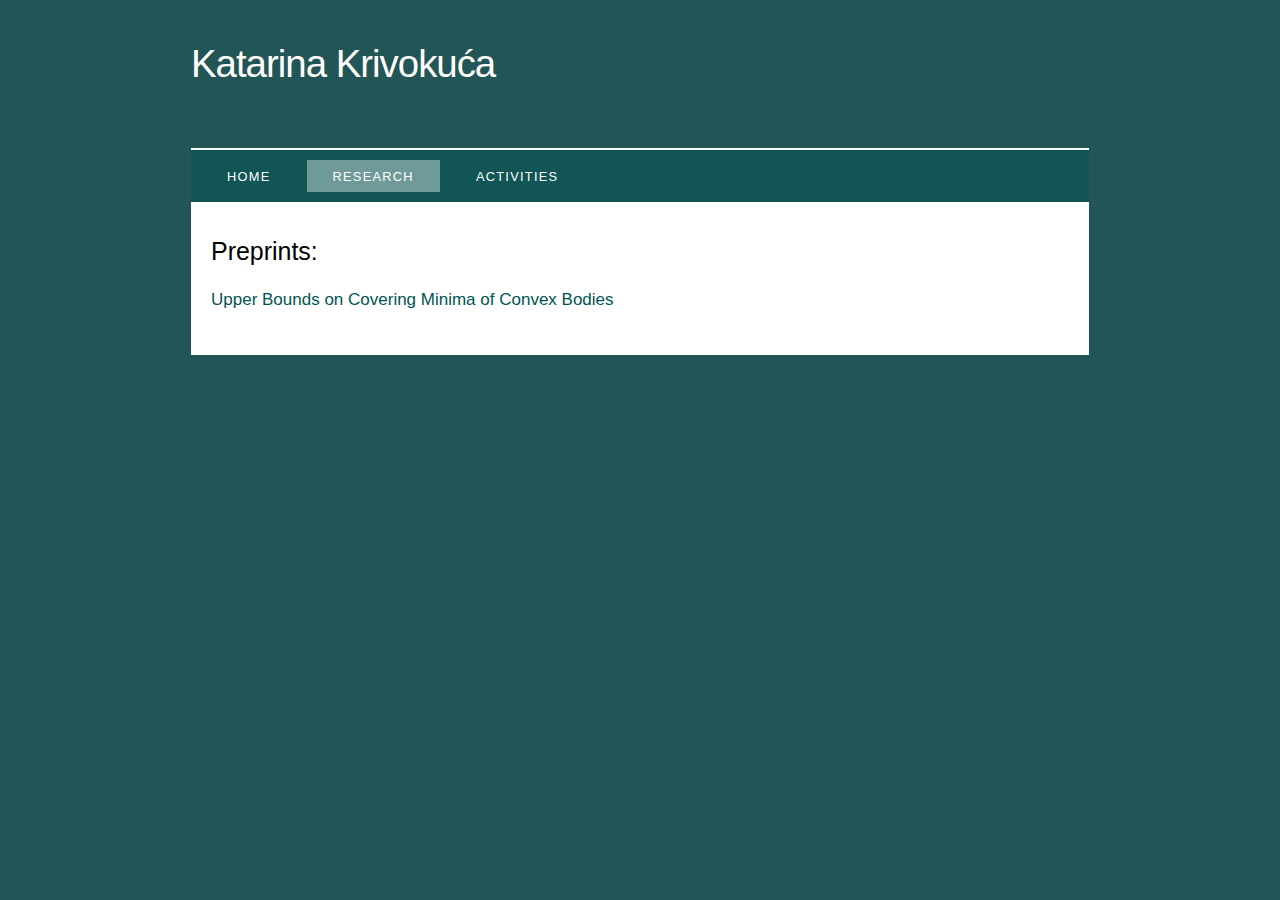
<file: research.html>
<!DOCTYPE HTML>
<html>

<head>
  <title>Katarina Krivokuća</title>
  <meta name="description" content="website description" />
  <meta name="keywords" content="website keywords, website keywords" />
  <meta http-equiv="content-type" content="text/html; charset=UTF-8" />
  <link rel="stylesheet" type="text/css" href="style/style.css" title="style" />
</head>

<body>
  <div id="main">
    <div id="header">
      <div id="logo">
        <div id="logo_text">
          <!-- class="logo_colour", allows you to change the colour of the text -->
          <h1><a href="index.html">Katarina<span class="logo_colour"> Krivokuća</span></a></h1>
        </div>
      </div>
      <div id="menubar">
        <ul id="menu">
          <!-- put class="selected" in the li tag for the selected page - to highlight which page you're on -->
          <li><a href="index.html">Home</a></li>
		  <li class="selected"><a href="research.html">Research</a></li>
          <li><a href="activities.html">Activities</a></li>
        </ul>
      </div>
    </div>
    <div id="site_content">
      
      <div id="content">
        <!-- insert the page content here -->
		
		<p></p>
		<h2>Preprints:</h2>
		<p><a href="https://arxiv.org/abs/2601.15173" target="_blank_">Upper Bounds on Covering Minima of Convex Bodies</p>
        <!-- <p> Here you can find my Master's thesis <a href="Krivokuca Master Thesis.pdf" target="_blank_"> Upper Bounds on Covering Minima of Convex Bodies</a>, advised by Giulia Codenotti. </p>-->
	  </div>
    </div>
    <div id="footer">
      Copyright &copy; black_white | <a href="http://validator.w3.org/check?uri=referer">HTML5</a> | <a href="http://jigsaw.w3.org/css-validator/check/referer">CSS</a> | <a href="http://www.html5webtemplates.co.uk">Free CSS Templates</a>
    </div>
  </div>
</body>
</html>
</file>
<file: style/style.css>
html
{ height: 100%;}

*
{ margin: 0;
  padding: 0;}

body
{ font: normal .80em 'trebuchet ms', arial, sans-serif;
  background: #255;
  color: #000;}

p
{ font-size: 17px;
  padding: 0 0 20px 0;
  line-height: 1.7em;}

img
{ border: 3;}

h1, h2, h3, h4, h5, h6 
{ font: normal 195% 'century gothic', arial, sans-serif;
  color: #000;
  margin: 0 0 15px 0;
  padding: 15px 0 5px 0;}

h2
{ font: normal 195% 'century gothic', arial, sans-serif;}

h4, h5, h6
{ margin: 0;
  padding: 0 0 5px 0;
  font: normal 120% arial, sans-serif;}

h5, h6
{ font: italic 95% arial, sans-serif;
  padding: 0 0 15px 0;}

a, a:hover
{ outline: none;
  text-decoration: none;
  color: #055;}

a:hover
{ text-decoration: none;}

.left
{ float: left;
  width: auto;
  margin-right: 10px;}

.right
{ float: right; 
  width: auto;
  margin-left: 10px;}

.center
{ display: block;
  text-align: center;
  margin: 20px auto;}

blockquote
{ margin: 20px 0; 
  padding: 10px 20px 0 20px;
  border: 1px solid #E5E5DB;
  background: #FFF;}

ul
{ margin: 2px 0 22px 17px;}

ul li
{ list-style-type: circle;
  margin: 0 0 6px 0; 
  padding: 0 0 4px 5px;}

ol
{ margin: 8px 0 22px 20px;}

ol li
{ margin: 0 0 11px 0;}

#main, #logo, #menubar, #site_content, #footer
{ margin-left: auto; 
  margin-right: auto;}

#header
{ background: transparent;
  height: 202px;}

#logo
{ width: 898px;
  position: relative;
  height: 148px;
  border-bottom: 2px solid #FFF;}

#logo #logo_text 
{ position: absolute; 
  top: 20px;
  left: 0;}

#logo h1, #logo h2
{ font: normal 300% 'century gothic', arial, sans-serif;
  border-bottom: 0;
  text-transform: none;
  margin: 0;}

#logo_text h1, #logo_text h1 a, #logo_text h1 a:hover 
{ padding: 22px 0 0 0;
  color: #FFF;
  letter-spacing: -1px;
  text-decoration: none;}

#logo_text h1 a .logo_colour
{ color: #FFF;}

#logo_text h2
{ font-size: 100%;
  padding: 4px 0 0 0;
  color: #FFF;}

#menubar
{ width: 898px;
  height: 53px;
  padding: 0;
  background: #155;} 

ul#menu, ul#menu li
{ float: left;
  margin: 0; 
  padding: 0;}

ul#menu li
{ list-style: none;}

ul#menu li a
{ letter-spacing: 0.1em;
  font: normal 100% arial, sans-serif;
  display: block; 
  float: left; 
  height: 17px;
  margin: 10px 0 0 10px;
  padding: 9px 26px 6px 26px;
  text-align: center;
  color: #FFF;
  text-transform: uppercase;
  text-decoration: none;
  background: transparent;} 

ul#menu li a:hover, ul#menu li.selected a, ul#menu li.selected a:hover
{ color: #FFF;
  background: transparent url(transparent_light.png) repeat;}

#site_content
{ width: 854px;
  overflow: hidden;
  margin: 0 auto 0 auto;
  padding: 0 24px 20px 20px;
  background: #FFF;} 

.sidebar
{ float: right;
  width: 210px;
  padding: 0 15px 20px 15px;}

.sidebar ul
{ width: 198px; 
  padding: 4px 0 0 0; 
  margin: 4px 0 30px 0;}

.sidebar li
{ list-style: none; 
  padding: 0 0 7px 0; }

.sidebar li a, .sidebar li a:hover
{ padding: 0 0 0 40px;
  display: block;
  background: transparent url(link.png) no-repeat left center;} 

.sidebar li a.selected
{ color: #7E2451;
  text-decoration: none;} 

#content
{ text-align: left;
  float: left;
  padding: 0;}

#content ul
{ margin: 2px 0 22px 0px;}

#content ul li
{ list-style-type: none;
  background: url(bullet.png) no-repeat;
  margin: 0 0 6px 0; 
  padding: 0 0 4px 25px;
  line-height: 1.5em;}

#footer
{ width: 898px;
  font: normal 100% 'lucida sans unicode', arial, sans-serif;
  height: 33px;
  padding: 24px 0 5px 0;
  text-align: center; 
  background: transparent;
  color: #255;
  text-transform: uppercase;
  letter-spacing: 0.1em;}

#footer a
{ color: #255;
  text-decoration: none;}

#footer a:hover
{ color: #255;
  text-decoration: underline;}

.search
{ color: #5D5D5D; 
  border: 1px solid #BBB; 
  width: 134px; 
  padding: 4px; 
  font: 100% arial, sans-serif;}

#colours
{ height: 0px;
  text-align: right;
  padding: 66px 16px 0px 300px;}
  
.form_settings
{ margin: 15px 0 0 0;}

.form_settings p
{ padding: 0 0 4px 0;}

.form_settings span
{ float: left; 
  width: 200px; 
  text-align: left;}
  
.form_settings input, .form_settings textarea
{ padding: 5px; 
  width: 299px; 
  font: 100% arial; 
  border: 1px solid #E5E5DB; 
  background: #FFF; 
  color: #47433F;}
  
.form_settings .submit
{ font: 100% arial; 
  border: 1px solid; 
  width: 99px; 
  margin: 0 0 0 212px; 
  height: 33px;
  padding: 2px 0 3px 0;
  cursor: pointer; 
  background: #000; 
  color: #FFF;}

.form_settings textarea, .form_settings select
{ font: 100% arial; 
  width: 299px;}

.form_settings select
{ width: 310px;}

.form_settings .checkbox
{ margin: 4px 0; 
  padding: 0; 
  width: 14px;
  border: 0;
  background: none;}

.separator
{ width: 100%;
  height: 0;
  border-top: 1px solid #D9D5CF;
  border-bottom: 1px solid #FFF;
  margin: 0 0 20px 0;}
  
table
{ margin: 10px 0 30px 0;}

table tr th, table tr td
{ background: #3B3B3B;
  color: #FFF;
  padding: 7px 4px;
  text-align: left;}
  
table tr td
{ background: #F0EFE2;
  color: #47433F;
  border-top: 1px solid #FFF;}
</file>
